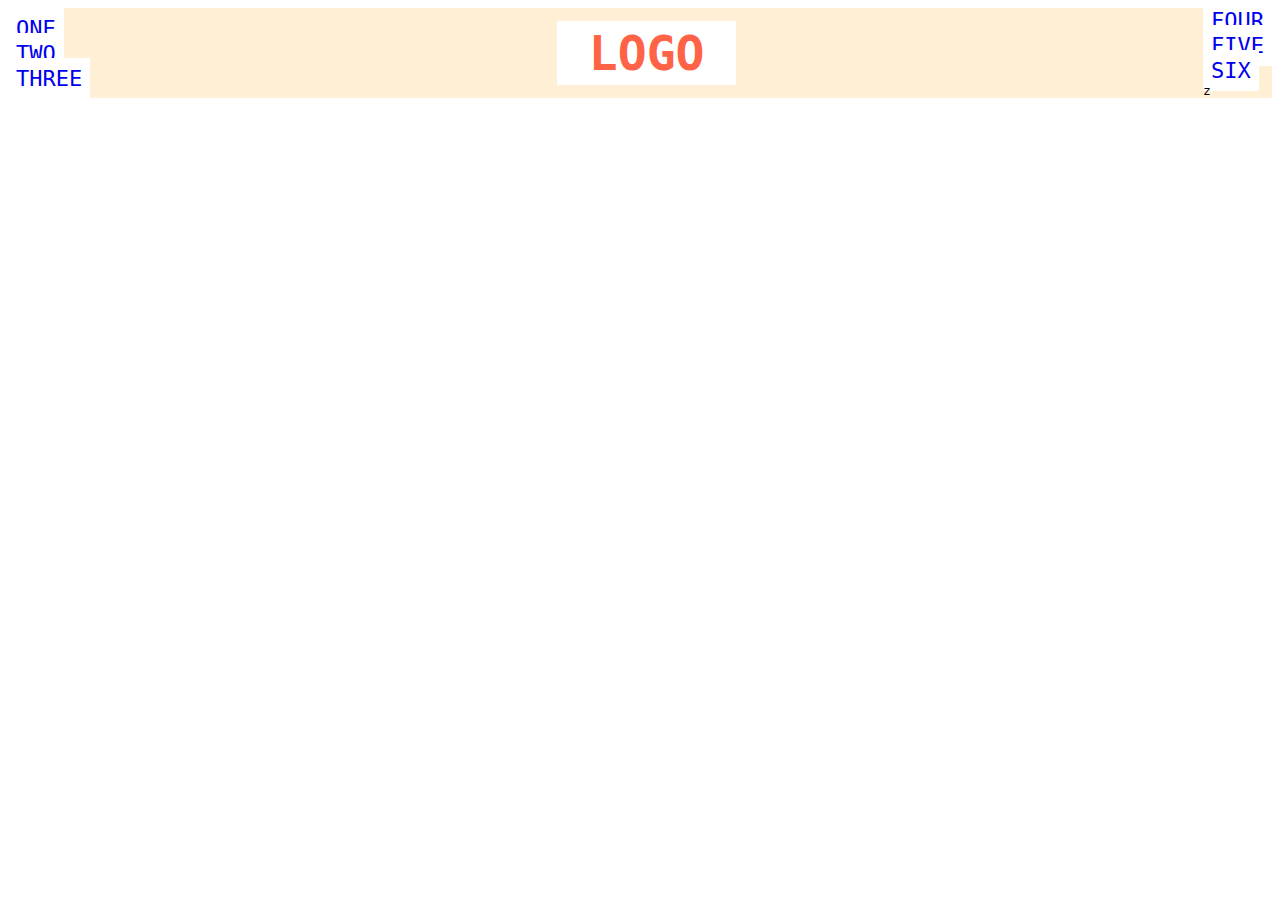
<file: flex/02-flex-header/index.html>
<!DOCTYPE html>
<html lang="en">
  <head>
    <meta charset="UTF-8">
    <meta http-equiv="X-UA-Compatible" content="IE=edge">
    <meta name="viewport" content="width=device-width, initial-scale=1.0">
    <title>Flex Header</title>
    <link rel="stylesheet" href="style.css">
  </head>
  <body>
    <div class="header">
      <div class="left-links">
        <ul>
          <li><a href="#">ONE</a></li>
          <li><a href="#">TWO</a></li>
          <li><a href="#">THREE</a></li>
        </ul>
      </div>
      <div class="logo">LOGO</div>
      <div class="right-links">
        <ul>
          <li><a href="#">FOUR</a></li>
          <li><a href="#">FIVE</a></li>
          <li><a href="#">SIX</a></li>z
        </ul>
      </div>
    </div>
  </body>
</html>
</file>
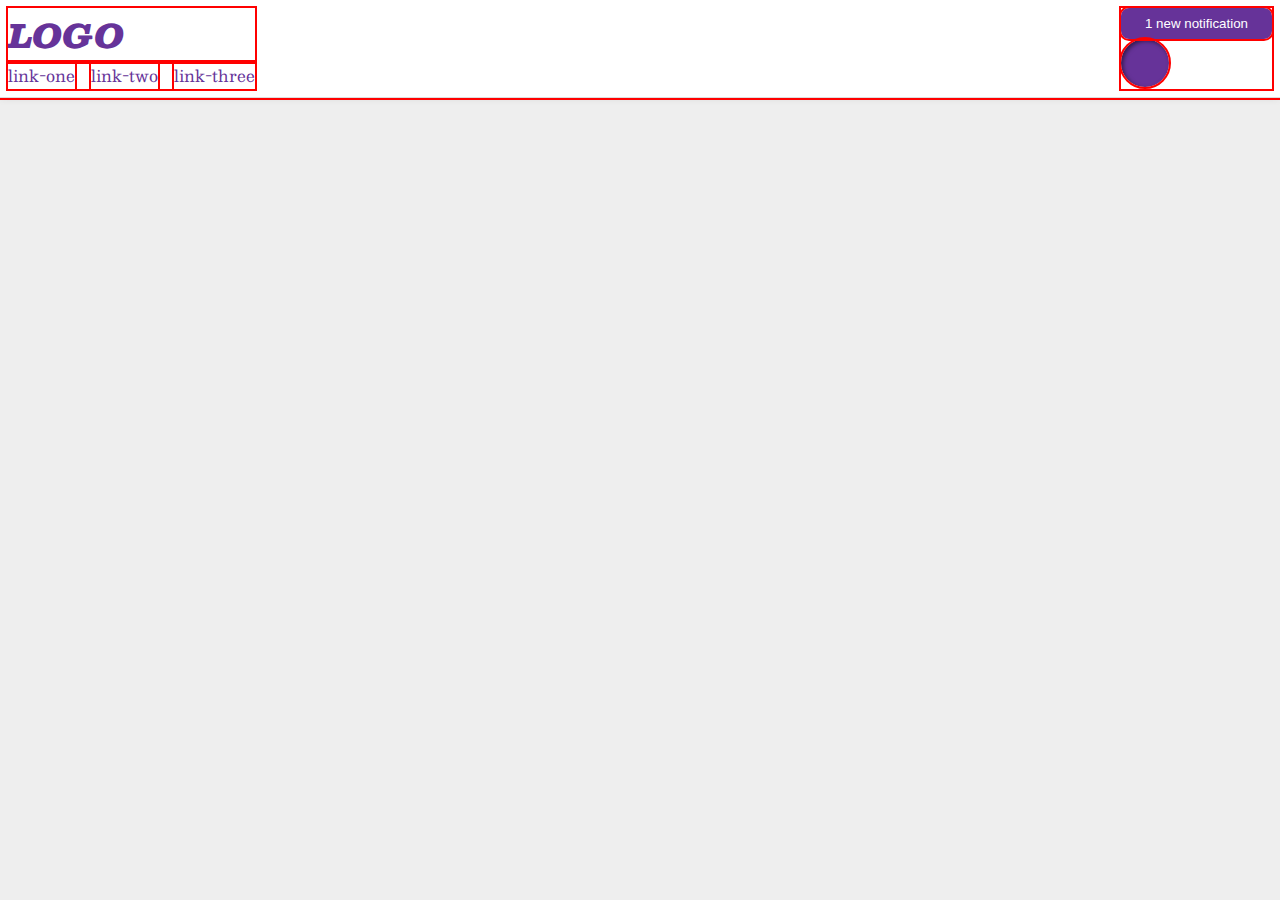
<file: flex/03-flex-header-2/index.html>
<!DOCTYPE html>
<html lang="en">
  <head>
    <meta charset="UTF-8">
    <meta http-equiv="X-UA-Compatible" content="IE=edge">
    <meta name="viewport" content="width=device-width, initial-scale=1.0">
    <title>Flex Header 2</title>
    <link rel="stylesheet" href="style.css">
  </head>
  <body>
    <div class="header">
      <div class="left"><div class="logo">
        LOGO
      </div>
      <ul class="links">
        <li><a href="https://google.com">link-one</a></li>
        <li><a href="https://google.com">link-two</a></li>
        <li><a href="https://google.com">link-three</a></li>
      </ul></div>
      <div class="right">
        <button class="notifications">
          1 new notification
        </button>
        <div class="profile-image"></div>
      </div>
    </div>
  </body>
</html>
</file>
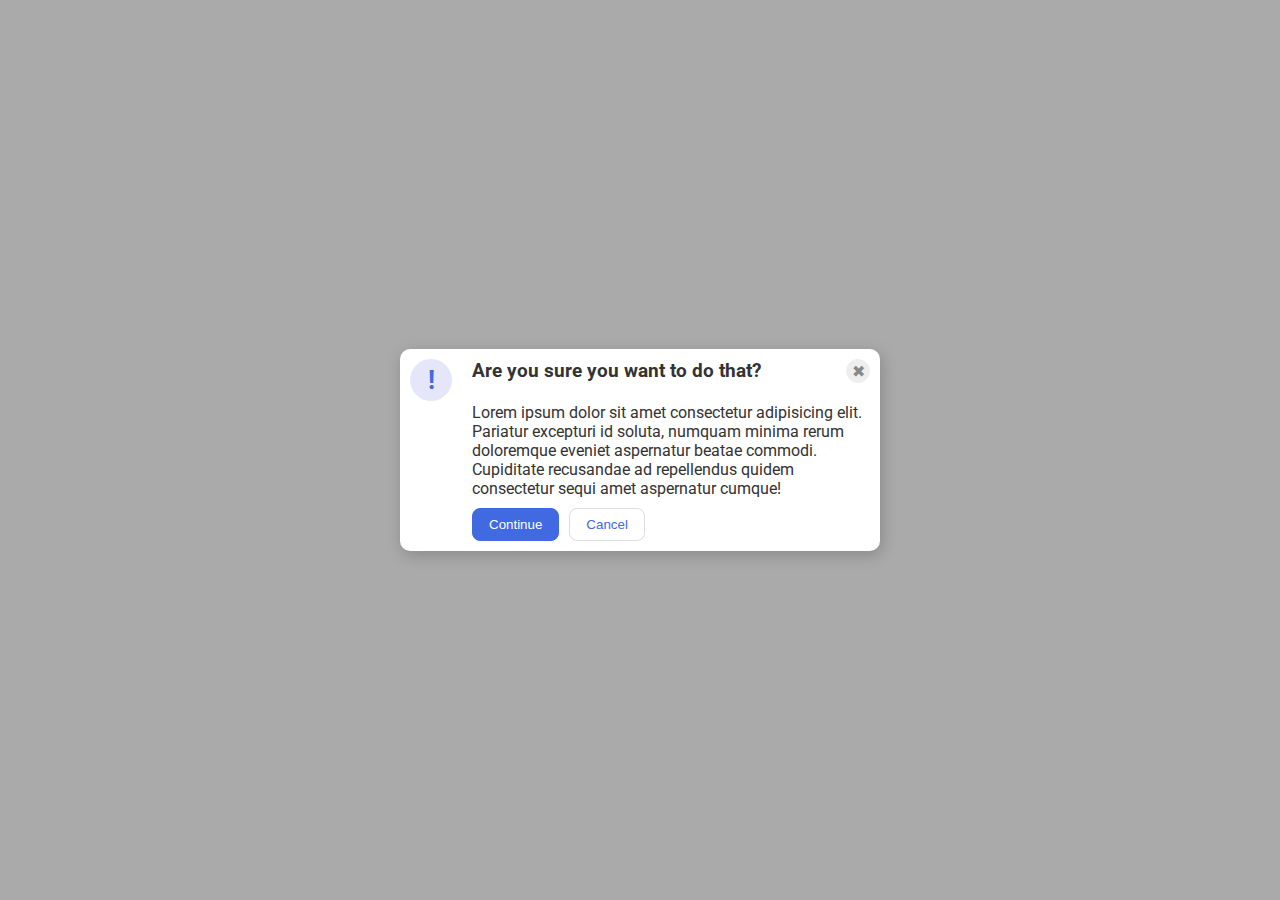
<file: flex/05-flex-modal/index.html>
<!DOCTYPE html>
<html lang="en">
  <head>
    <meta charset="UTF-8">
    <meta http-equiv="X-UA-Compatible" content="IE=edge">
    <meta name="viewport" content="width=device-width, initial-scale=1.0">
    <link rel="stylesheet" href="style.css">
    <title>Modal</title>
  </head>
  <body>
    <div class="modal">
      <div class="left">
        <div class="icon">!</div>
      </div>
      <div class="right">
        <div class="closes">
          <div class="header">Are you sure you want to do that?</div>
          <button class="close-button">✖</button>
        </div>
        <div class="texts">
          <div class="text">Lorem ipsum dolor sit amet consectetur adipisicing elit. Pariatur excepturi id soluta, numquam minima rerum doloremque eveniet aspernatur beatae commodi. Cupiditate recusandae ad repellendus quidem consectetur sequi amet aspernatur cumque!</div>
          <div class="buttn">
            <button class="continue">Continue</button>
            <button class="cancel">Cancel</button>
          </div>
        </div>
      </div>
    </div>
  </body>
</html>
</file>
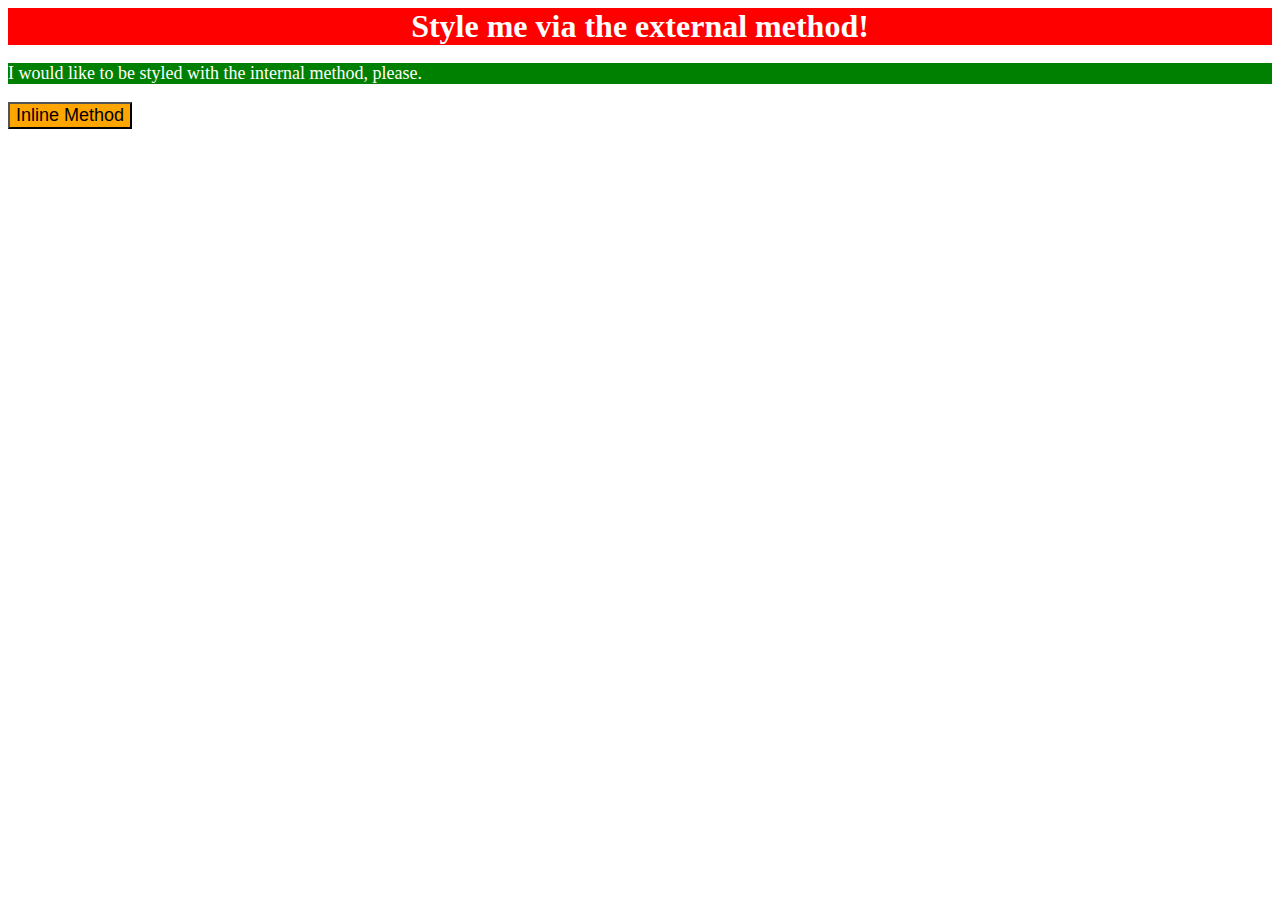
<file: foundations/01-css-methods/index.html>
<!DOCTYPE html>
<html lang="en">
  <head>
    <meta charset="UTF-8">
    <meta http-equiv="X-UA-Compatible" content="IE=edge">
    <meta name="viewport" content="width=device-width, initial-scale=1.0">
    <title>Methods for Adding CSS</title>
    <link rel="stylesheet" href="styles.css">
    <style>
      p{background-color: green; color: white; font-size: 18px; }
    </style>
  </head>
  <body>
    <div>Style me via the external method!</div>
    <p>I would like to be styled with the internal method, please.</p>
    <button style="background-color: orange; font-size: 18px;">Inline Method</button>
  </body>
</html>
</file>
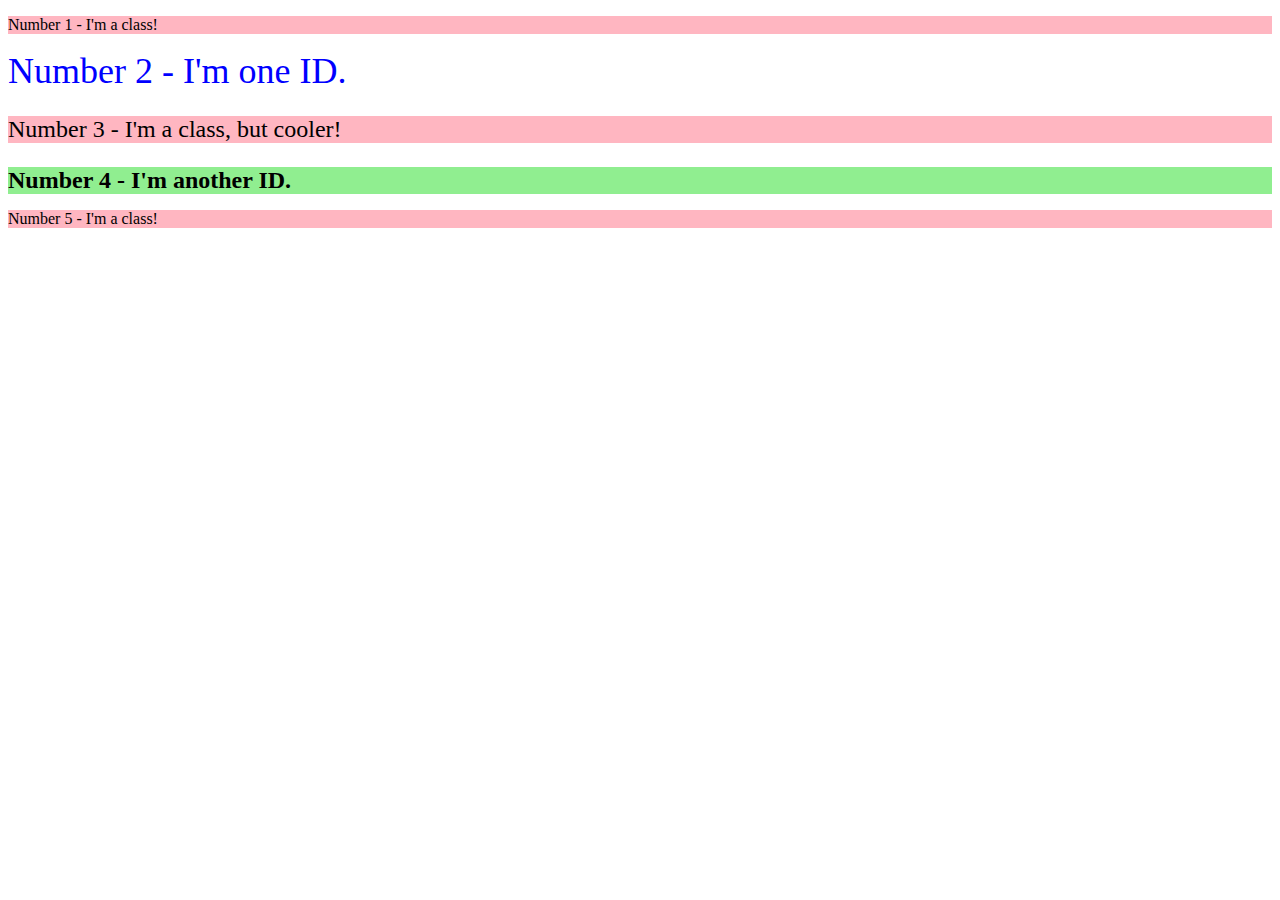
<file: foundations/02-class-id-selectors/index.html>
<!DOCTYPE html>
<html lang="en">
  <head>
    <meta charset="UTF-8">
    <meta http-equiv="X-UA-Compatible" content="IE=edge">
    <meta name="viewport" content="width=device-width, initial-scale=1.0">
    <title>Class and ID Selectors</title>
    <link rel="stylesheet" href="style.css">
  </head>
  <body>
    <p class="odd">Number 1 - I'm a class!</p>
    <div class="two" id="iddd">Number 2 - I'm one ID.</div>
    <p class="odd" id="cool">Number 3 - I'm a class, but cooler!</p>
    <div class="fourth" id="idd">Number 4 - I'm another ID.</div>
    <p class="odd">Number 5 - I'm a class!</p>
  </body>
</html>
</file>
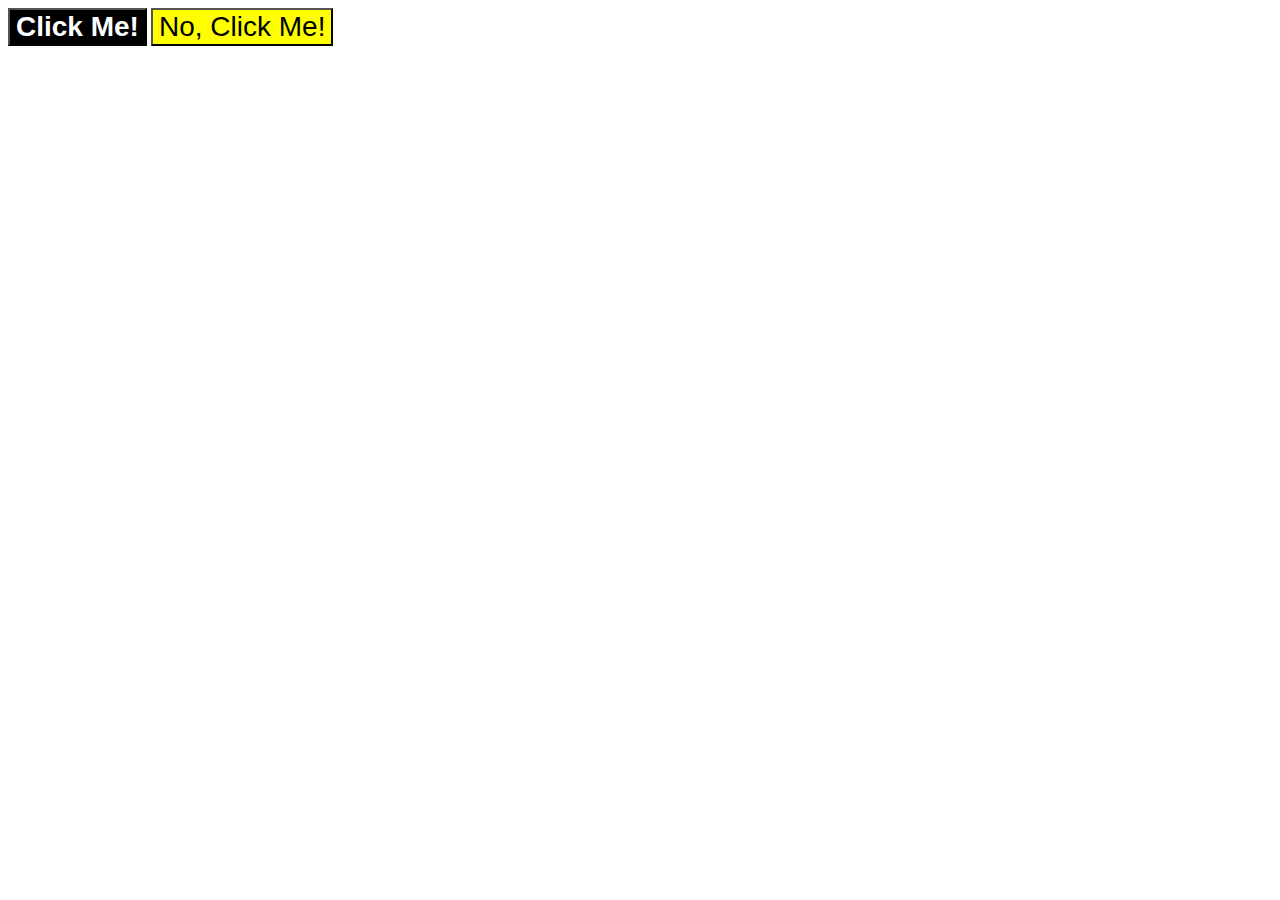
<file: foundations/03-grouping-selectors/index.html>
<!DOCTYPE html>
<html lang="en">
  <head>
    <meta charset="UTF-8">
    <meta http-equiv="X-UA-Compatible" content="IE=edge">
    <meta name="viewport" content="width=device-width, initial-scale=1.0">
    <title>Grouping Selectors</title>
    <link rel="stylesheet" href="style.css">
  </head>
  <body>
    <button class="Click">Click Me!</button>
    <button class="me">No, Click Me!</button>
  </body>
</html>
</file>
<file: flex/02-flex-header/style.css>
.header  {
  display: flex;
  justify-content: space-between;
  align-items: center;
  font-family: monospace;
  background: papayawhip;
}

.logo {
  font-size: 48px;
  font-weight: 900;
  color: tomato;
  background: white;
  padding: 4px 32px;
}

ul {
  /* this removes the dots on the list items*/
  list-style-type: none;
  margin: 0;
  padding: 0;
}

a {
  font-size: 22px;
  background: white;
  padding: 8px;
  /* this removes the line under the links */
  text-decoration: none;;
}
</file>
<file: flex/03-flex-header-2/style.css>
/* this is some magical font-importing.  
you'll learn about it later. */
@import url('https://fonts.googleapis.com/css2?family=Besley:ital,wght@0,400;1,900&display=swap');
*{outline: 2px solid red;}
body {
  margin: 0;
  background: #eee;
  font-family: Besley, serif;
}

.header {
  background: white;
  border-bottom: 1px solid #ddd; display: flex;
  justify-content: space-between;
  padding: 8px;
  box-shadow: 0 0 8px rgba(0,0,0,.1);
}

.profile-image {
  background: rebeccapurple;
  box-shadow: inset 2px 2px 4px rgba(0,0,0,.5);
  border-radius: 50%;
  width: 48px;
  height: 48px;
 
}

.logo {
  color: rebeccapurple;
  font-size: 32px;
  font-weight: 900;
  font-style: italic;
}

button {display: flex;
  border: none;
  border-radius: 8px;
  background: rebeccapurple;
  color: white;
  padding: 8px 24px;
}

a {
  /* this removes the line under our links */
  text-decoration: none;
  color: rebeccapurple;
}

ul {
  list-style-type: none;
  display: flex;
  margin: 0;
  padding: 0;
  gap:16px;

}
.left .right {
  display: flex;
  align-items: center;
  gap: 16px;
  flex-direction: column;
  
}
</file>
<file: flex/05-flex-modal/style.css>
@import url('https://fonts.googleapis.com/css2?family=Roboto:wght@400;700&display=swap');

html, body {
  height: 100%;
}

body {
  font-family: Roboto, sans-serif;
  margin: 0;
  background: #aaa;
  color: #333;
  /* I'll give you this one for free lol */
  display: flex;
  align-items: center;
  justify-content: center;
}

.modal {
  background: white;
  width: 480px;
  border-radius: 10px;
  box-shadow: 2px 4px 16px rgba(0,0,0,.2);
  display: flex;
  flex-direction: row;
  
}

.icon {
  color: royalblue;
  font-size: 26px;
  font-weight: 700;
  background: lavender;
  width: 42px;
  height: 42px;
  border-radius: 50%;
  display: flex;
  align-items: center;
  justify-content: center;
  
}

.close-button {
  background: #eee;
  border-radius: 50%;
  color: #888;
  font-weight: 400;
  font-size: 16px;
  height: 24px;
  width: 24px;
  display: flex;
  align-items: center;
  justify-content: center;
  border: 1px solid #eee;
  padding: 0;
}

button {
  cursor: pointer;
  padding: 8px 16px;
  border-radius: 8px;
}

button.continue {
  background: royalblue;
  border: 1px solid royalblue;
  color: white;
}

button.cancel {
  background: white;
  border: 1px solid #ddd;
  color: royalblue;
}
.left{
  padding: 10px;
  justify-content: stretch;
}
.right{
  display: flex;
  flex-direction: column;
}
.closes{
  font-size: larger;
  font-weight: bold;
  display: flex;
  flex-direction: row;
  justify-content:space-between;
  padding: 10px;
}
.texts{
  display: flex;
  padding: 10px;
  flex-wrap: wrap;

}
.buttn{
display: flex;
padding-top: 10px;
gap: 10px;


}
</file>
<file: foundations/01-css-methods/styles.css>
div{text-align: center; background-color: red; color: white; font-size: 32px;font-weight: bold;}
</file>
<file: foundations/02-class-id-selectors/style.css>
.odd {background-color: lightpink; font-family: verdana, DejaVu 'Gill Sans', 'Gill Sans MT', Calibri, 'Trebuchet MS', sans-serif;}
.fourth{background-color: lightgreen; font-size: 24px; font-weight: bold;}
#cool {font-size: 24px;}
#iddd{color: blue; font-size: 36px;}
</file>
<file: foundations/03-grouping-selectors/style.css>
.Click {color: white; background-color: black; font-weight: bold;}
.me { background-color: yellow;}
.Click, .me{font-size: 28px; font-family: Helvetica,'Times New Roman', 'sans-serif'}
</file>
